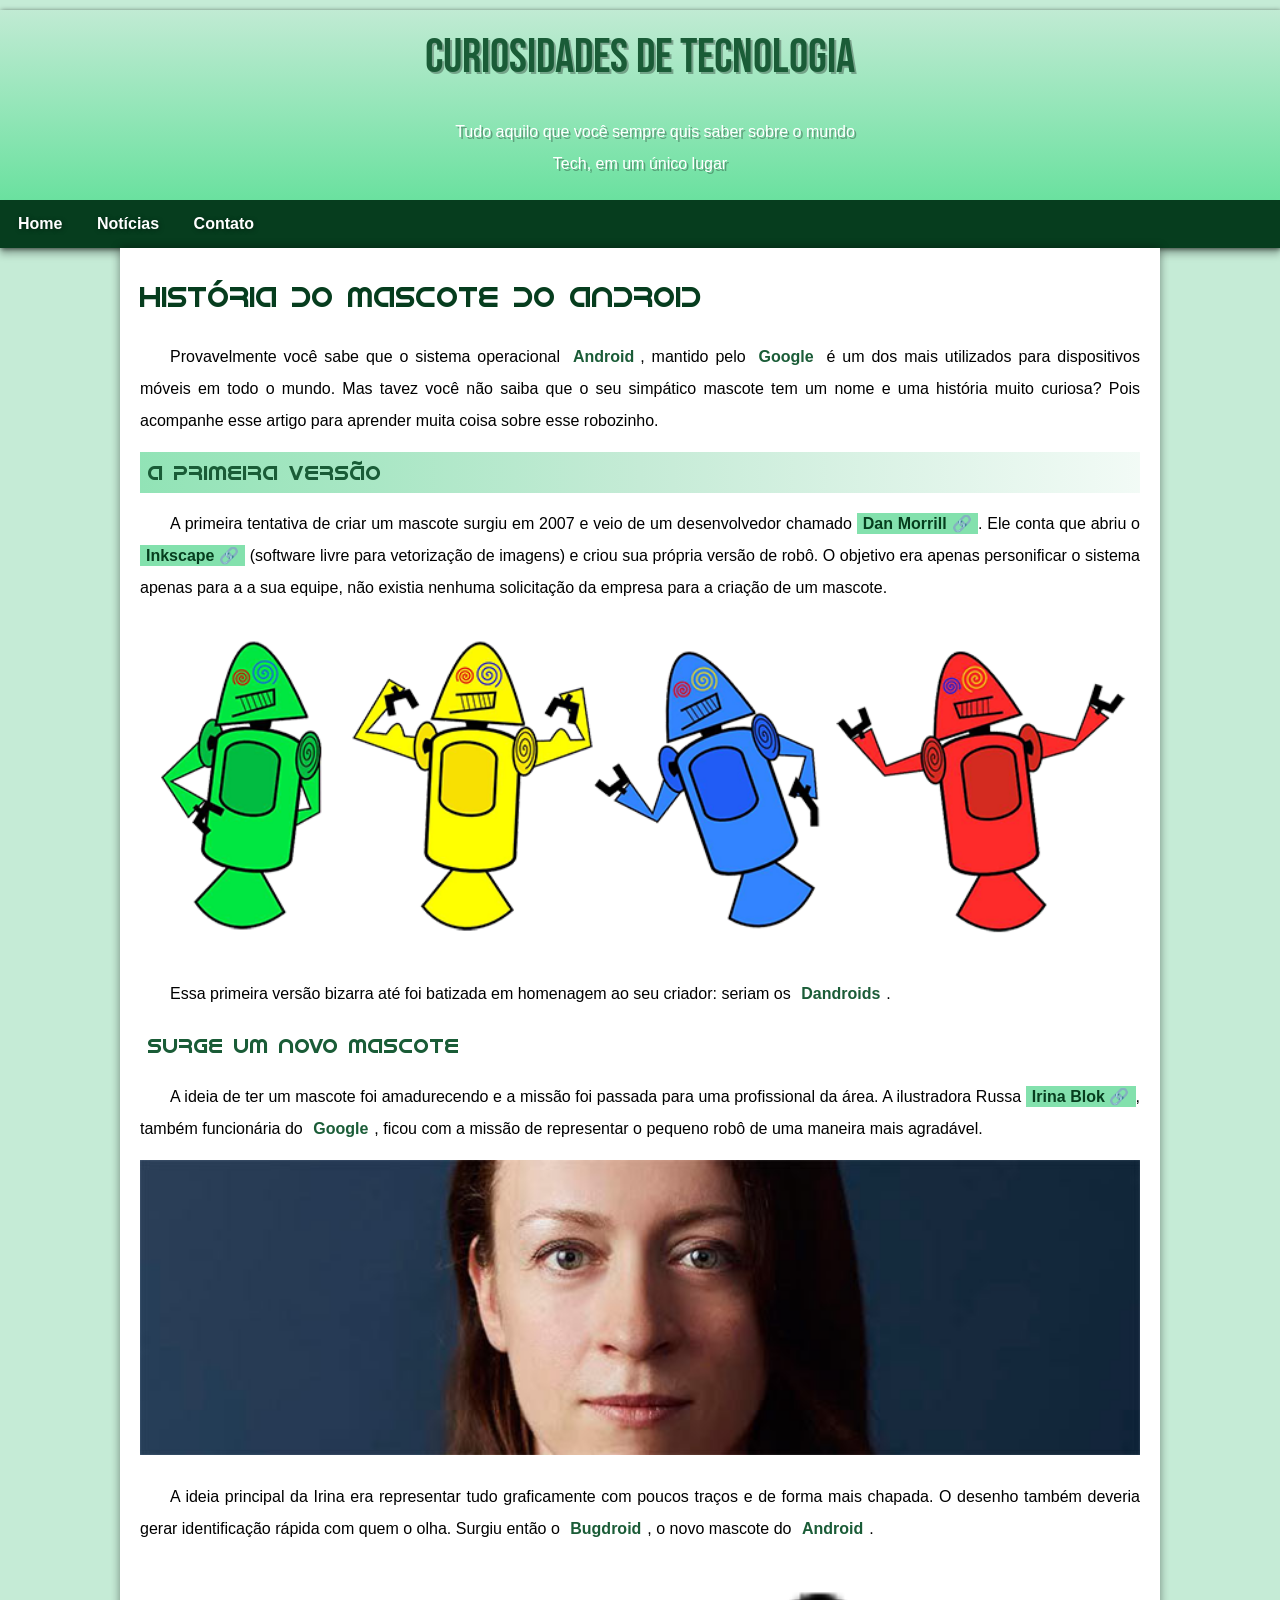
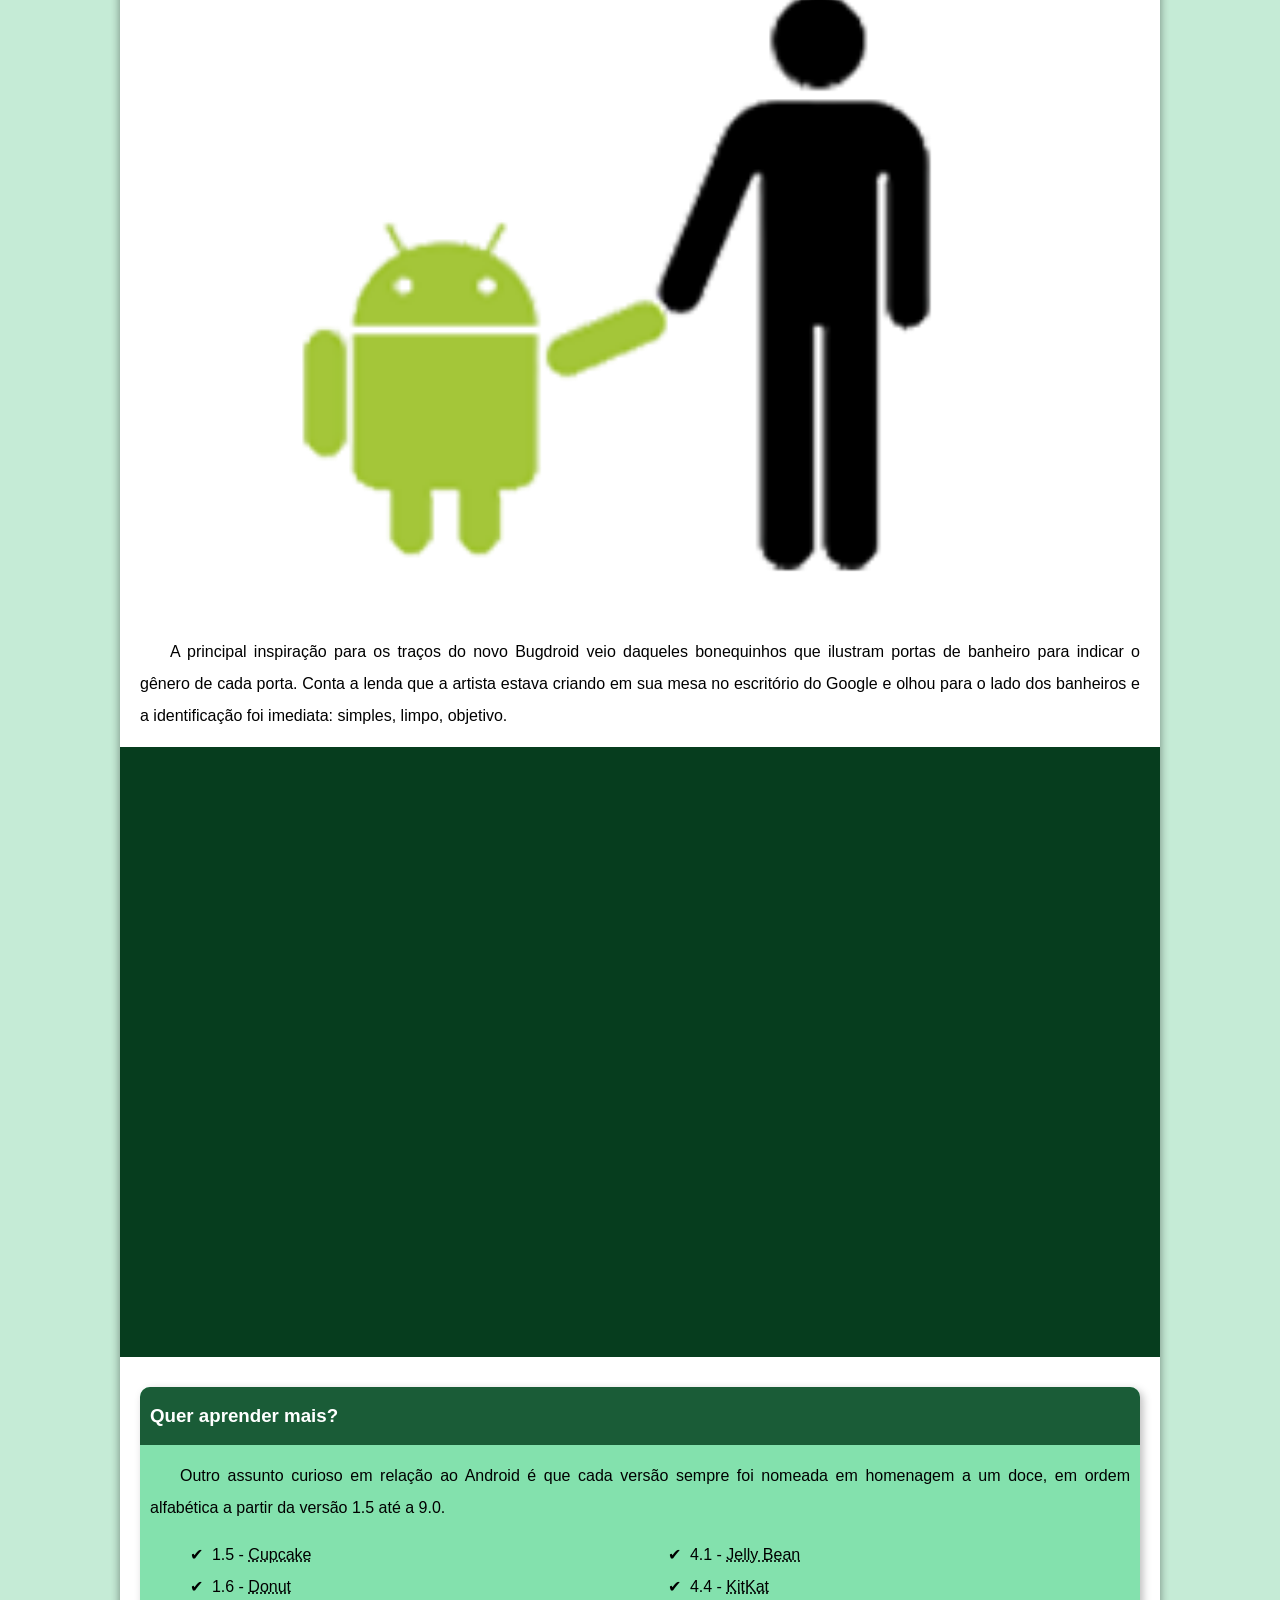
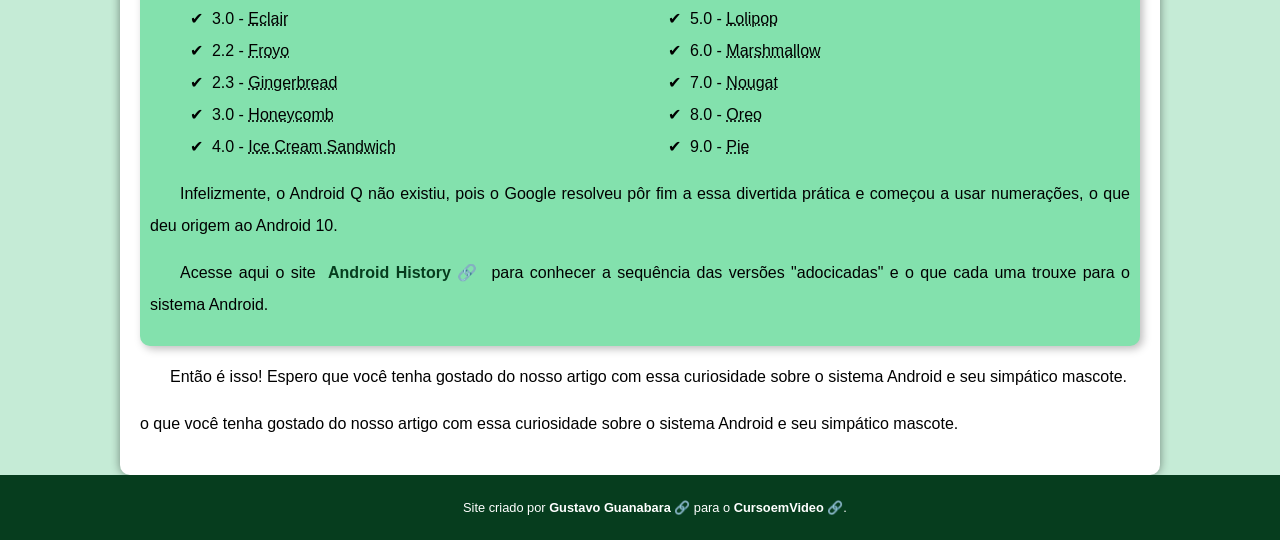
<file: index.html>
<!DOCTYPE html>
<html lang="pt-br">
<head>
    <meta charset="UTF-8">
    <meta name="viewport" content="width=device-width, initial-scale=1.0">
    <title>Android</title>
    <link rel="stylesheet" href="estilo/style.css">
    <link rel="shortcut icon" href="imagens/favicon.ico" type="image/x-icon">

</head>
<body>
    <header id="cabecalho">
    <h1>Curiosidades de Tecnologia</h1>

    <p>Tudo aquilo que você sempre quis saber sobre o mundo<br>Tech, em um único lugar</p>

    <nav>
        <ul id="menu">
            <li><a href="android-site.html  ">Home</a></li>
            <li><a href="noticias.html">Notícias</a></li>
            <li><a href="fale-conosco.html">Contato</a></li>
        </ul>
        
    </nav>
    </header>

    <main>
        <article>
            <h1>História do Mascote do Android</h1>
            <p>Provavelmente você sabe que o sistema operacional <strong>Android</strong>, mantido pelo <strong>Google</strong> é um dos mais utilizados para dispositivos móveis em todo o mundo. Mas tavez você não saiba que o seu simpático mascote tem um nome e uma história muito curiosa? Pois acompanhe esse artigo para aprender muita coisa sobre esse robozinho.</p>
            <h2>A primeira versão</h2>
            <p>A primeira tentativa de criar um mascote surgiu em 2007 e veio de um desenvolvedor chamado <a href="https://androidcommunity.com/dan-morrill-shows-us-the-android-mascot-that-almost-was-20130103/" target="_blank" class="externo">Dan Morrill</a>. Ele conta que abriu o <a href="https://inkscape.org/pt-br/" target="_blank" class="externo">Inkscape</a> (software livre para vetorização de imagens) e criou sua própria versão de robô. O objetivo era apenas personificar o sistema apenas para a a sua equipe, não existia nenhuma solicitação da empresa para a criação de um mascote.</p>
            <picture id="android">
                <source media="(max-width: 450px)" srcset="imagens/dan-droids-pq.png" type="image/png">
                <img src="imagens/dan-droids.png" alt="Dandroids">
            </picture>
            <p>Essa primeira versão bizarra até foi batizada em homenagem ao seu criador: seriam os <strong>Dandroids</strong>.</p>
            <h2>Surge um novo mascote</h2>
            <p>A ideia de ter um mascote foi amadurecendo e a missão foi passada para uma profissional da área. A ilustradora Russa <a href="https://www.irinablok.com/" target="_blank" class="externo">Irina Blok</a>, também funcionária do <strong>Google</strong>, ficou com a missão de representar o pequeno robô de uma maneira mais agradável.</p>
            <picture id="irina">
                <source media="(max-width: 250px)" srcset="imagens/irina-blok-menor.jpg" type="image/jpeg">
                <source media="(max-width: 450px)" srcset="imagens/irina-blok-pq.jpg" type="image/jpeg">
                <img src="imagens/irina-blok.jpg" alt="Irina Blok">
            </picture>
            
            <p>A ideia principal da Irina era representar tudo graficamente com poucos traços e de forma mais chapada. O desenho também deveria gerar identificação rápida com quem o olha. Surgiu então o <strong>Bugdroid</strong>, o novo mascote do <strong>Android</strong>.</p>
            <picture id="bugdroid">
                <img src="imagens/bugdroid.png" alt="Bugdroid">
            </picture>
            <p>A principal inspiração para os traços do novo Bugdroid veio daqueles bonequinhos que ilustram portas de banheiro para indicar o gênero de cada porta. Conta a lenda que a artista estava criando em sua mesa no escritório do Google e olhou para o lado dos banheiros e a identificação foi imediata: simples, limpo, objetivo.</p>
            <div class="video">
                <iframe width="560" height="315" src="https://www.youtube.com/embed/l2UDgpLz20M?si=IY68VDLc5Ff10eC5" title="YouTube video player" frameborder="0" allow="accelerometer; autoplay; clipboard-write; encrypted-media; gyroscope; picture-in-picture; web-share" referrerpolicy="strict-origin-when-cross-origin" allowfullscreen></iframe>
            </div>
            
                <aside id="extra">
                    <h3>Quer aprender mais?</h3>
                    <p>Outro assunto curioso em relação ao Android é que cada versão sempre foi nomeada em homenagem a um doce, em ordem alfabética a partir da versão 1.5 até a 9.0.</p>
                    <ul>
                        <li>1.5 - <abbr title="Bolo de Copo">Cupcake</abbr></li>
                        <li>1.6 - <abbr title="Rosquinha">Donut</abbr></li>
                        <li>3.0 - <abbr title="Bomba">Eclair</abbr></li>
                        <li>2.2 - <abbr title="Iogurte Congelado">Froyo</abbr></li>
                        <li>2.3 - <abbr title="Biscoito de Gengibre">Gingerbread</abbr></li>
                        <li>3.0 - <abbr title="Favo de Mel">Honeycomb</abbr></li>
                        <li>4.0 - <abbr title="Sanduíche de Sorvete">Ice Cream Sandwich</abbr></li>
                        <li>4.1 - <abbr title="Jujuba">Jelly Bean</abbr></li>
                        <li>4.4 - <abbr title="KitKat">KitKat</abbr></li>
                        <li>5.0 - <abbr title="Pirulito">Lolipop</abbr></li>
                        <li>6.0 - <abbr title="Marshmallow">Marshmallow</abbr></li>
                        <li>7.0 - <abbr title="Torrone">Nougat</abbr></li>
                        <li>8.0 - <abbr title="Oreo">Oreo</abbr></li>
                        <li>9.0 - <abbr title="Torta">Pie</abbr></li>

                    </ul>
                    <p>Infelizmente, o Android Q não existiu, pois o Google resolveu pôr fim a essa divertida prática e começou a usar numerações, o que deu origem ao Android 10.</p>
                    <p>Acesse aqui o site <a href="https://www.android.com/intl/en_uk/what-is-android/" target="_blank" class="externo">Android History</a> para conhecer a sequência das versões "adocicadas" e o que cada uma trouxe para o sistema Android.</p>
                </aside>
            
                <p>Então é isso! Espero que você tenha gostado do nosso artigo com essa curiosidade sobre o sistema Android e seu simpático mascote.</p>
        </article>o que você tenha gostado do nosso artigo com essa curiosidade sobre o sistema Android e seu simpático mascote.</p>
    </main>
         
    <footer id="rodape">
        <p>Site criado por <a href="https://github.com/gustavoguanabara/gustavoguanabara.github.io" target="_blank" class="externo">Gustavo Guanabara</a> para o <a href="https://www.youtube.com/c/CursoemV%C3%ADdeo" target="_blank" class="externo">CursoemVideo</a>.</p>
    </footer>
</body>
</html>
</file>
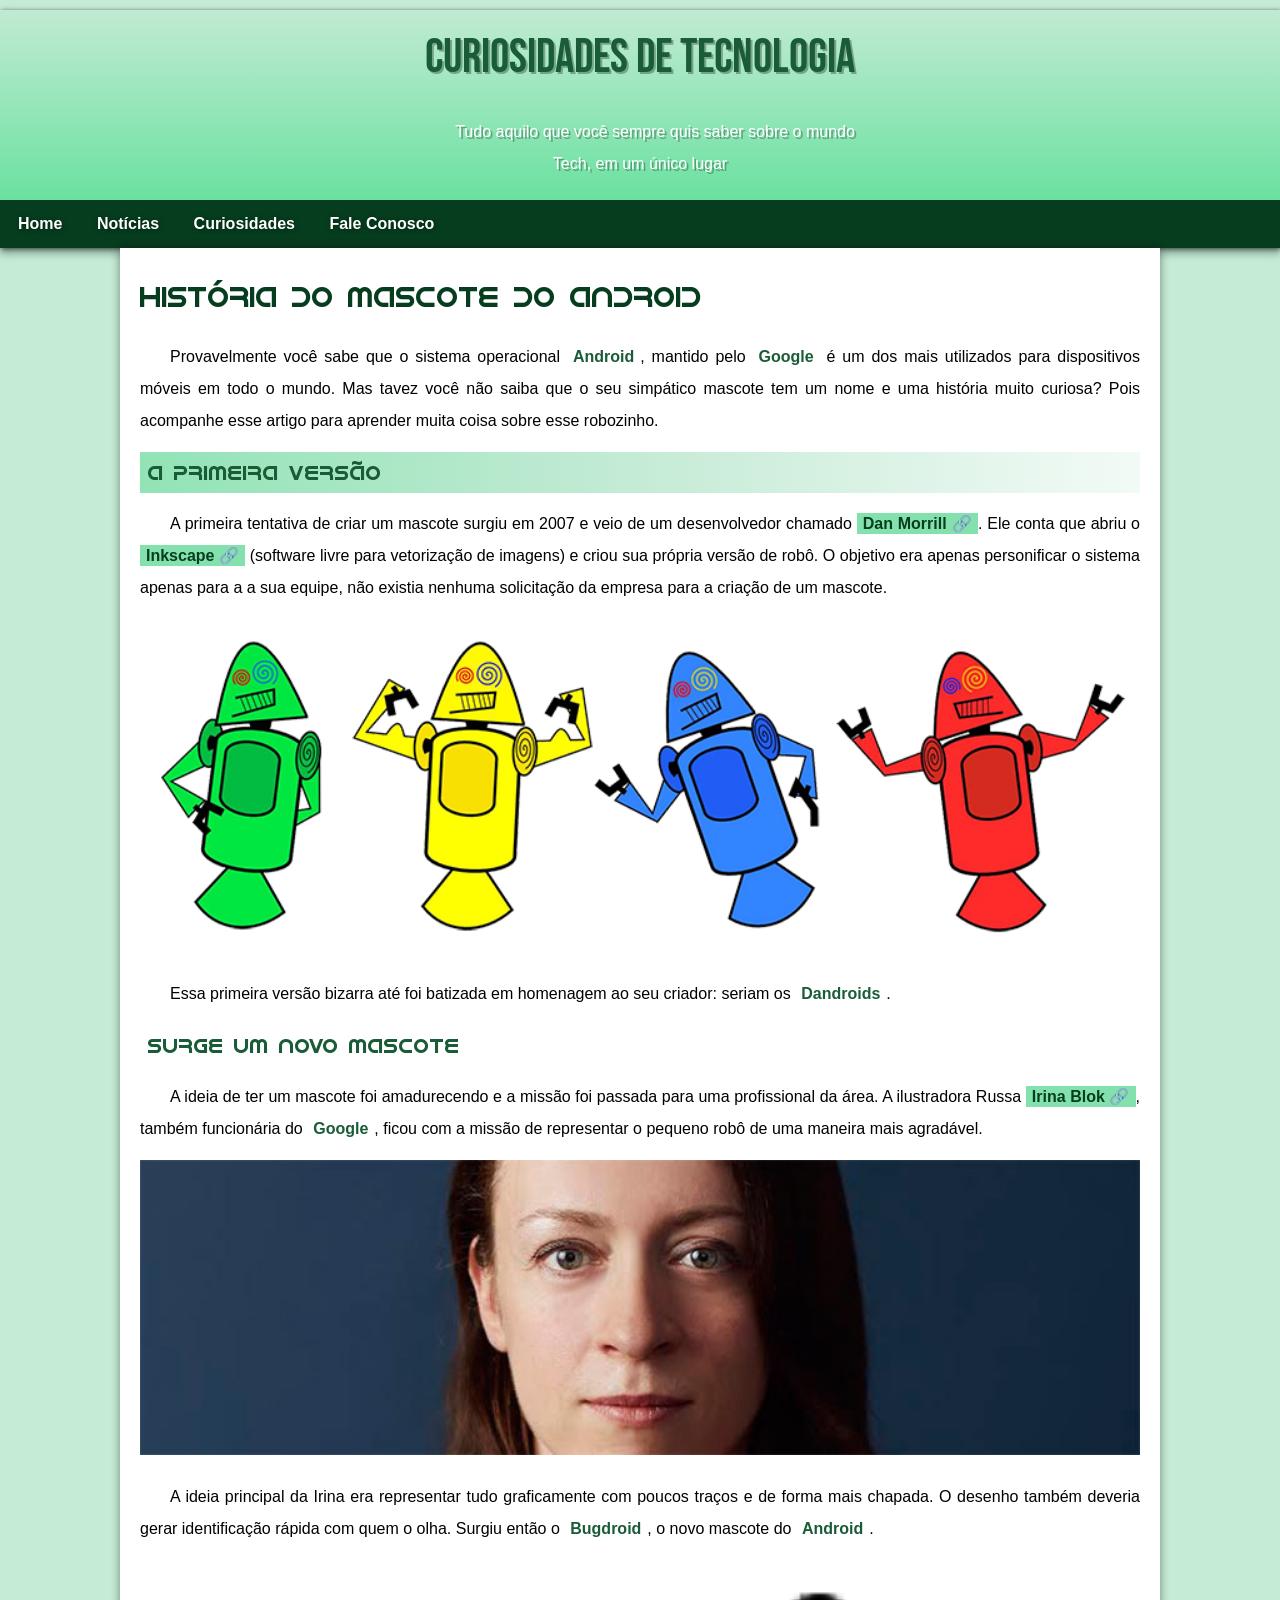
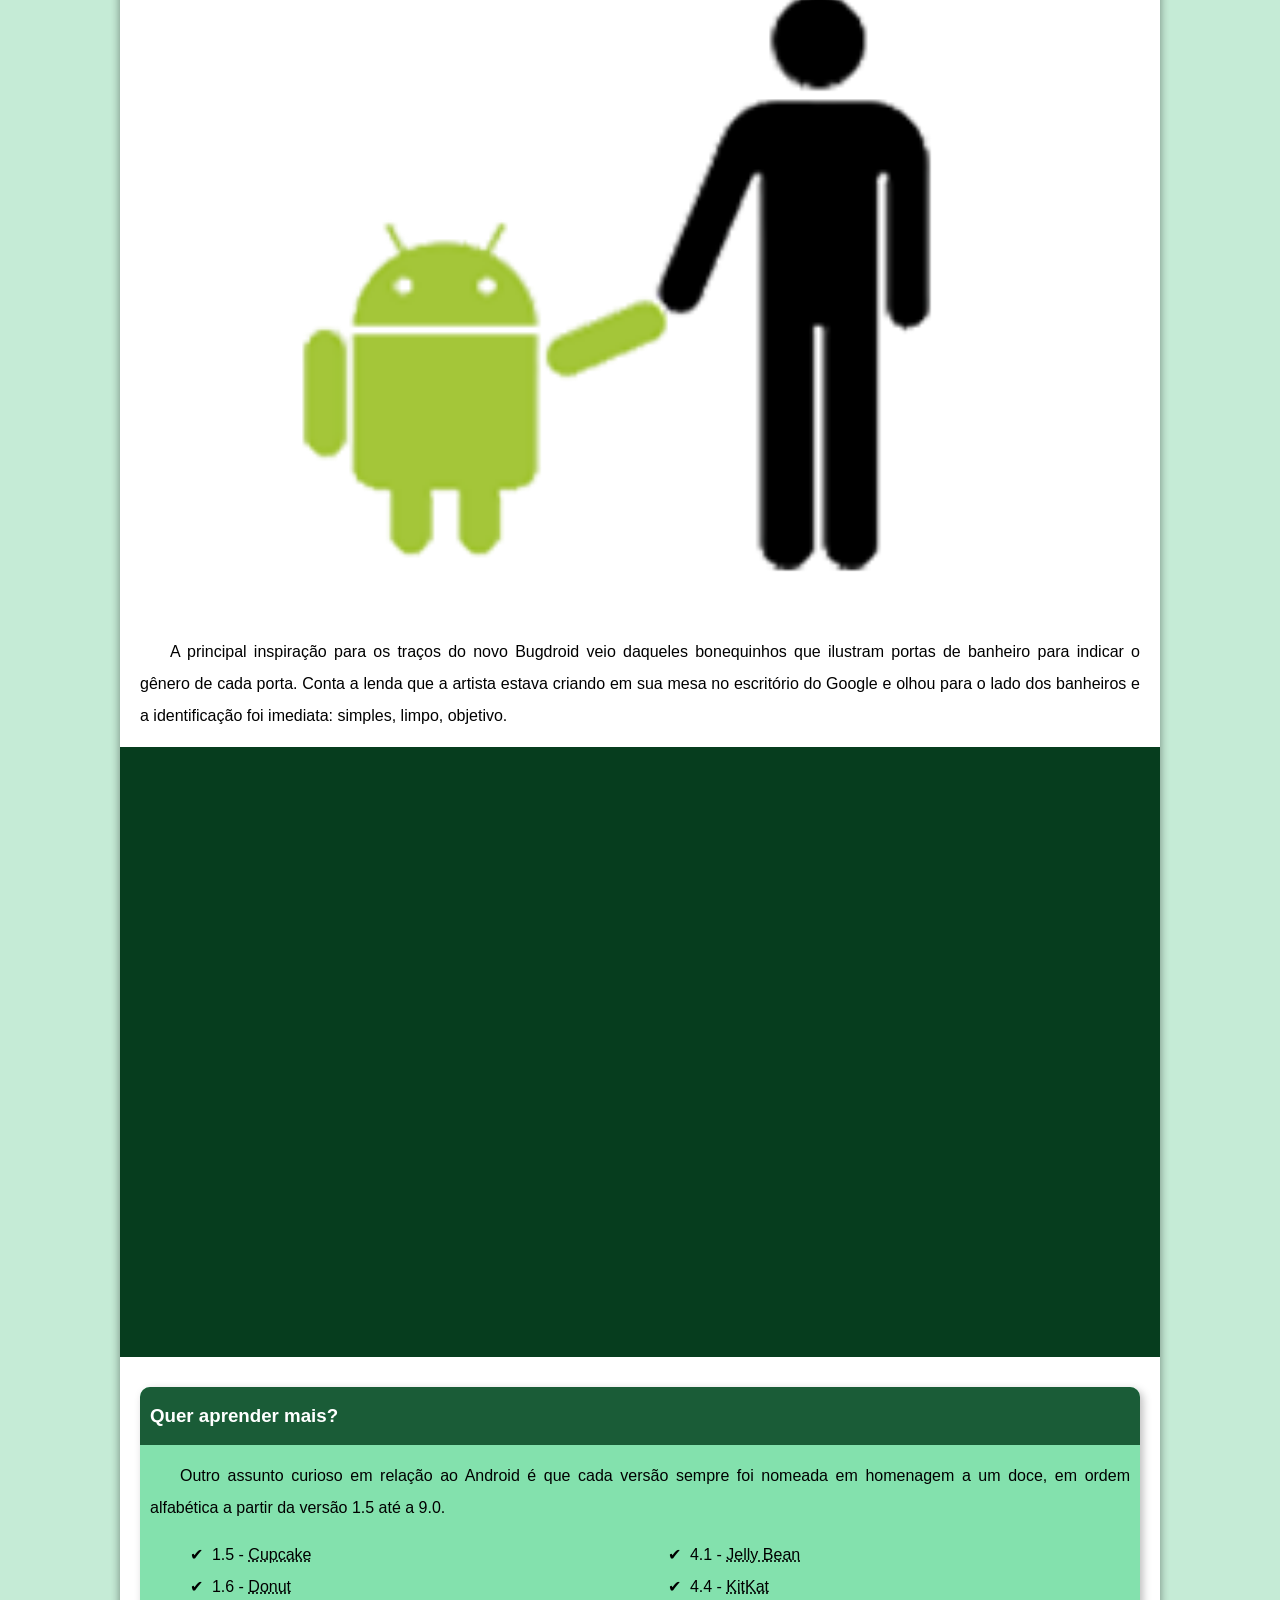
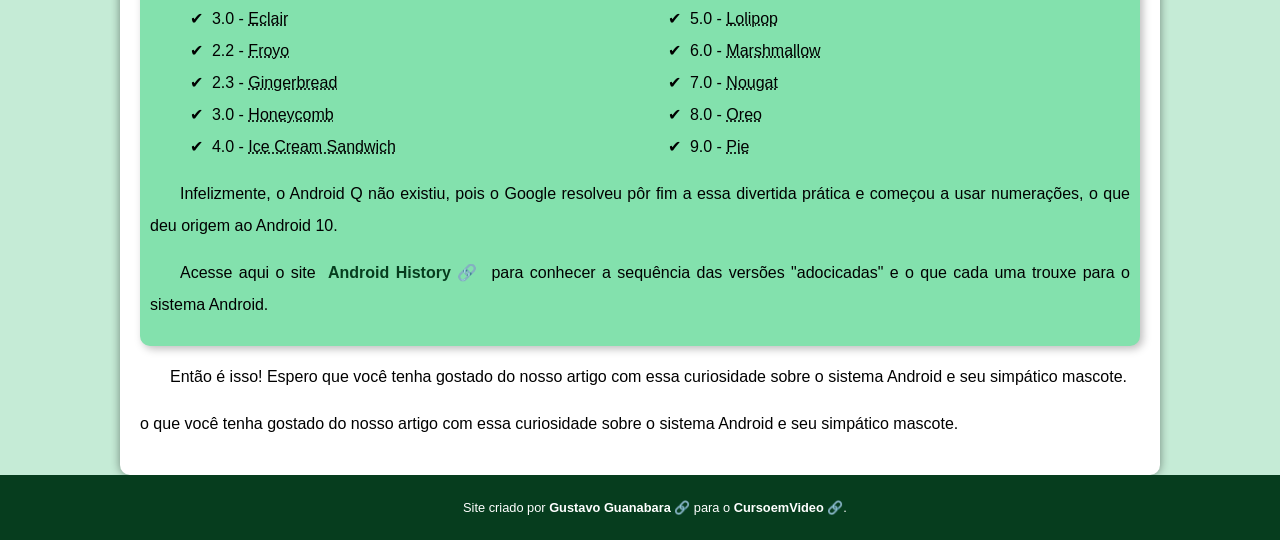
<file: index.html.html>
<!DOCTYPE html>
<html lang="pt-br">
<head>
    <meta charset="UTF-8">
    <meta name="viewport" content="width=device-width, initial-scale=1.0">
    <title>Android</title>
    <link rel="stylesheet" href="estilo/style.css">
    <link rel="shortcut icon" href="imagens/favicon.ico" type="image/x-icon">

</head>
<body>
    <header id="cabecalho">
    <h1>Curiosidades de Tecnologia</h1>

    <p>Tudo aquilo que você sempre quis saber sobre o mundo<br>Tech, em um único lugar</p>

    <nav>
        <ul id="menu">
            <li><a href="android-site.html  ">Home</a></li>
            <li><a href="noticias.html">Notícias</a></li>
            <li><a href="curiosidades.html">Curiosidades</a></li>
            <li><a href="fale-conosco.html">Fale Conosco</a></li>
        </ul>
        
    </nav>
    </header>

    <main>
        <article>
            <h1>História do Mascote do Android</h1>
            <p>Provavelmente você sabe que o sistema operacional <strong>Android</strong>, mantido pelo <strong>Google</strong> é um dos mais utilizados para dispositivos móveis em todo o mundo. Mas tavez você não saiba que o seu simpático mascote tem um nome e uma história muito curiosa? Pois acompanhe esse artigo para aprender muita coisa sobre esse robozinho.</p>
            <h2>A primeira versão</h2>
            <p>A primeira tentativa de criar um mascote surgiu em 2007 e veio de um desenvolvedor chamado <a href="https://androidcommunity.com/dan-morrill-shows-us-the-android-mascot-that-almost-was-20130103/" target="_blank" class="externo">Dan Morrill</a>. Ele conta que abriu o <a href="https://inkscape.org/pt-br/" target="_blank" class="externo">Inkscape</a> (software livre para vetorização de imagens) e criou sua própria versão de robô. O objetivo era apenas personificar o sistema apenas para a a sua equipe, não existia nenhuma solicitação da empresa para a criação de um mascote.</p>
            <picture id="android">
                <source media="(max-width: 450px)" srcset="imagens/dan-droids-pq.png" type="image/png">
                <img src="imagens/dan-droids.png" alt="Dandroids">
            </picture>
            <p>Essa primeira versão bizarra até foi batizada em homenagem ao seu criador: seriam os <strong>Dandroids</strong>.</p>
            <h2>Surge um novo mascote</h2>
            <p>A ideia de ter um mascote foi amadurecendo e a missão foi passada para uma profissional da área. A ilustradora Russa <a href="https://www.irinablok.com/" target="_blank" class="externo">Irina Blok</a>, também funcionária do <strong>Google</strong>, ficou com a missão de representar o pequeno robô de uma maneira mais agradável.</p>
            <picture id="irina">
                <source media="(max-width: 250px)" srcset="imagens/irina-blok-menor.jpg" type="image/jpeg">
                <source media="(max-width: 450px)" srcset="imagens/irina-blok-pq.jpg" type="image/jpeg">
                <img src="imagens/irina-blok.jpg" alt="Irina Blok">
            </picture>
            
            <p>A ideia principal da Irina era representar tudo graficamente com poucos traços e de forma mais chapada. O desenho também deveria gerar identificação rápida com quem o olha. Surgiu então o <strong>Bugdroid</strong>, o novo mascote do <strong>Android</strong>.</p>
            <picture id="bugdroid">
                <img src="imagens/bugdroid.png" alt="Bugdroid">
            </picture>
            <p>A principal inspiração para os traços do novo Bugdroid veio daqueles bonequinhos que ilustram portas de banheiro para indicar o gênero de cada porta. Conta a lenda que a artista estava criando em sua mesa no escritório do Google e olhou para o lado dos banheiros e a identificação foi imediata: simples, limpo, objetivo.</p>
            <div class="video">
                <iframe width="560" height="315" src="https://www.youtube.com/embed/l2UDgpLz20M?si=IY68VDLc5Ff10eC5" title="YouTube video player" frameborder="0" allow="accelerometer; autoplay; clipboard-write; encrypted-media; gyroscope; picture-in-picture; web-share" referrerpolicy="strict-origin-when-cross-origin" allowfullscreen></iframe>
            </div>
            
                <aside id="extra">
                    <h3>Quer aprender mais?</h3>
                    <p>Outro assunto curioso em relação ao Android é que cada versão sempre foi nomeada em homenagem a um doce, em ordem alfabética a partir da versão 1.5 até a 9.0.</p>
                    <ul>
                        <li>1.5 - <abbr title="Bolo de Copo">Cupcake</abbr></li>
                        <li>1.6 - <abbr title="Rosquinha">Donut</abbr></li>
                        <li>3.0 - <abbr title="Bomba">Eclair</abbr></li>
                        <li>2.2 - <abbr title="Iogurte Congelado">Froyo</abbr></li>
                        <li>2.3 - <abbr title="Biscoito de Gengibre">Gingerbread</abbr></li>
                        <li>3.0 - <abbr title="Favo de Mel">Honeycomb</abbr></li>
                        <li>4.0 - <abbr title="Sanduíche de Sorvete">Ice Cream Sandwich</abbr></li>
                        <li>4.1 - <abbr title="Jujuba">Jelly Bean</abbr></li>
                        <li>4.4 - <abbr title="KitKat">KitKat</abbr></li>
                        <li>5.0 - <abbr title="Pirulito">Lolipop</abbr></li>
                        <li>6.0 - <abbr title="Marshmallow">Marshmallow</abbr></li>
                        <li>7.0 - <abbr title="Torrone">Nougat</abbr></li>
                        <li>8.0 - <abbr title="Oreo">Oreo</abbr></li>
                        <li>9.0 - <abbr title="Torta">Pie</abbr></li>

                    </ul>
                    <p>Infelizmente, o Android Q não existiu, pois o Google resolveu pôr fim a essa divertida prática e começou a usar numerações, o que deu origem ao Android 10.</p>
                    <p>Acesse aqui o site <a href="https://www.android.com/intl/en_uk/what-is-android/" target="_blank" class="externo">Android History</a> para conhecer a sequência das versões "adocicadas" e o que cada uma trouxe para o sistema Android.</p>
                </aside>
            
                <p>Então é isso! Espero que você tenha gostado do nosso artigo com essa curiosidade sobre o sistema Android e seu simpático mascote.</p>
        </article>o que você tenha gostado do nosso artigo com essa curiosidade sobre o sistema Android e seu simpático mascote.</p>
    </main>
         
    <footer id="rodape">
        <p>Site criado por <a href="https://github.com/gustavoguanabara/gustavoguanabara.github.io" target="_blank" class="externo">Gustavo Guanabara</a> para o <a href="https://www.youtube.com/c/CursoemV%C3%ADdeo" target="_blank" class="externo">CursoemVideo</a>.</p>
    </footer>
</body>
</html>
</file>
<file: estilo/style.css>
@charset 'UTF-8';

@import url('https://fonts.googleapis.com/css2?family=Bebas+Neue&display=swap');

@font-face {
    font-family: android;
    src: url(../fontes/idroid.otf) format('opentype');
    font-weight: normal;
    font-style: normal;
}


:root {
    --cor0: #c5ebd6;
    --cor1: #83E1AD;
    --cor2: #3DDC84;
    --cor3: #2FA866;
    --cor4: #1A5C37;    
    --cor5: #063d1e;
    --fonte0: 'Arial', Helvetica, sans-serif;
    --fonte1: 'Bebas Neue', cursive;
    --fonte2: 'android', sans-serif;
}

* {
    margin: 0px;
    line-height: 2em;
}

body {
    font: normal 1em Arial, Helvetica, sans-serif;
    background-color: var(--cor0);
    margin: 0px;
}

a.externo::after {
    content: '\00A0\1F517';
}

header#cabecalho {
    background-image: linear-gradient(to bottom, var(--cor0), var(--cor2), var(--cor4), var(--cor5));
    background-attachment: fixed;
    min-height: 150px;
    color: white;
    box-shadow: 1px 1px 5px #405248;
    margin: 0px;
    padding: 0px;
}

header > h1 {
    font-family: var(--fonte1);
    font-size: 3em;
    margin: 10px;
    padding: 0px;
    text-shadow: 2px 2px 0px rgba(0, 0, 0, 0.295);
    text-align: center;
}

header > p {
    font-family: var(--fonte0);
    text-align: center;
    max-width: 500px;
    margin: auto;
    text-shadow: 2px 2px 0px rgba(0, 0, 0, 0.295);
    padding-right: 10px;
    padding-left: 10px;
    padding-bottom: 20px;
}

nav {
    background-color: var(--cor5);
    padding: 8px;
    box-shadow: 0px 7px 7px rgba(0, 0, 0, 0.219);
}

ul#menu {
    list-style: none;
    display: inline;
    text-align: left;
    padding: 0;
    font-weight: bold;
    text-shadow: 1px 1px 5px rgba(0, 0, 0, 0.411);
}

ul#menu li {
    display: inline;
    margin-right: 10px;
}

ul#menu a {
    padding: 10px;
    text-decoration: none;
    color: white;
    transition-duration: 0.4s;
}

ul#menu a:hover {
    background-color: var(--cor1);
    color: var(--cor5);
}


h1 {
    font-family: var(--fonte2);
    color: var(--cor4);    
    font-size: 2em;
    text-align: left;
    font-weight: normal;
    
}

main h1 {
    color: var(--cor5);
    font-family: var(--fonte2);
    font-size: 1.8em;
    font-weight: normal;
}

main h2 {
    font-family: var(--fonte2);
    font-size: 1.3em;
    font-weight: normal;
    color: var(--cor4);
    background-image: linear-gradient(to right, var(--cor1), var(--cor0), transparent);
    background-attachment: fixed;
    text-indent: 8px;
}

p {
    margin: 15px 0px;
    text-align: justify;
    text-indent: 30px;
    line-height: 2em;
    font-size: 1em;
}

main {
    background-color: white;
    border-bottom-left-radius: 10px;
    border-bottom-right-radius: 10px;
    margin: auto;
    min-width: 300px;
    max-width: 1000px;
    padding: 20px;
    box-shadow: 0px 0px 10px #0000006e;
}

main img {
    width: 100%;
}

main img.pequena {
    max-width: 350px;
    display: block;
    margin: auto;
}

main strong {
    color: var(--cor4);
    font-weight: bold;
    padding: 2px 6px;
}

main a {
    text-decoration: none;
    font-weight: bold;
    color: var(--cor5);
    background-color: var(--cor1);
    padding: 2px 6px;
}

main a:hover {
    color: var(--cor3);
    transition-duration: 0.4s;
}

div.video { 
    position: relative;
    background-color: var(--cor5);
    height: 0px;
    margin: 0px -20px 30px -20px;
    padding: 20px;
    padding-bottom: 59%;
}

div.video > iframe {
    position: absolute;
    top: 5%;
    left: 5%;
    width: 90%;
    height: 90%;
}

aside#extra {
    background-color: var(--cor1);
    color: rgb(0, 0, 0);
    padding: 10px;
    border-radius: 10px;
    box-shadow: 3px 3px 8px #00000042;
}

aside > h3 {
    background-color: var(--cor4);
    color: white;
    padding: 10px;
    margin: -10px -10px 0px -10px;
    border-radius: 10px 10px 0px 0px;
}

aside > ul {
    list-style-type: '\2714\00A0\00A0';
    list-style-position: inside;
    columns: 2;
}

footer {
    background-color: var(--cor5);
    color: white;
    padding: 5px;
    text-align: center;
    font-size: 0.8em;
}

footer  a {
    text-decoration: none;
    color: white;
    font-weight: bolder;
}

footer a:hover {
    color: var(--cor1);
    transition-duration: 0.4s;
}

footer p {
    text-align: center  ;
}
</file>
